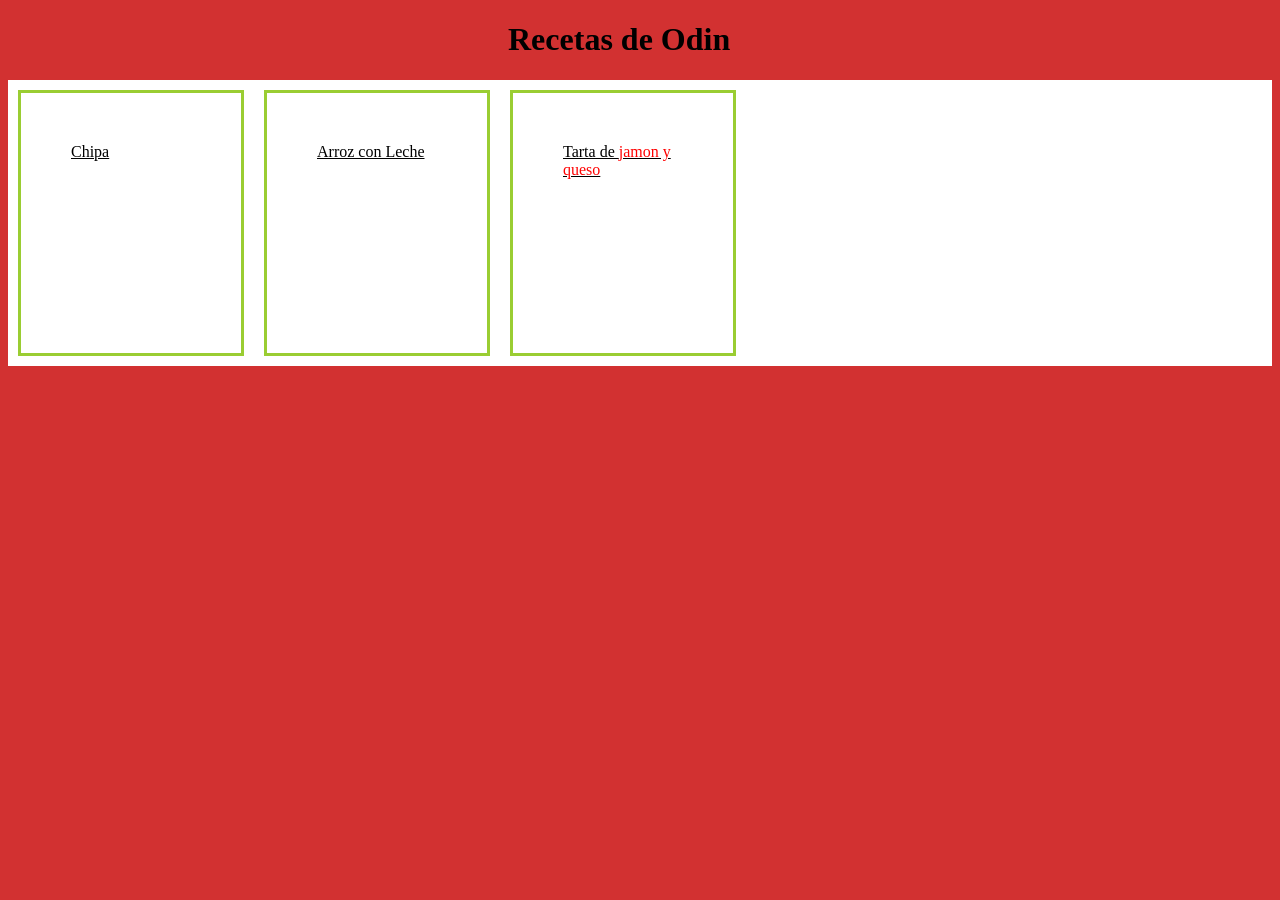
<file: index.html>
<!DOCTYPE html>
<html lang="en">
<head>
    <meta charset="UTF-8">
    <meta name="viewport" content="width=device-width, initial-scale=1.0">
    <title>Proyecto Odin</title>
    <link rel="stylesheet" href="styles.css">
</head>
<body>
    <h1>Recetas de Odin</h1>

    <div class="recetario">
        <div class="comida">
            <a class="item-comida" href="recipes/chipa.html">Chipa</a>
        </div>
        <div class="comida">
            <a class="item-comida" href="recipes/arroz-con-leche.html">Arroz con Leche</a>
        </div>
        <div class="comida">
            <a class="item-comida" href="recipes/tarta-jyq.html">Tarta de <span class="primer-span">jamon y queso</span></a>
        </div>
    </div>

</body>
</html>
</file>
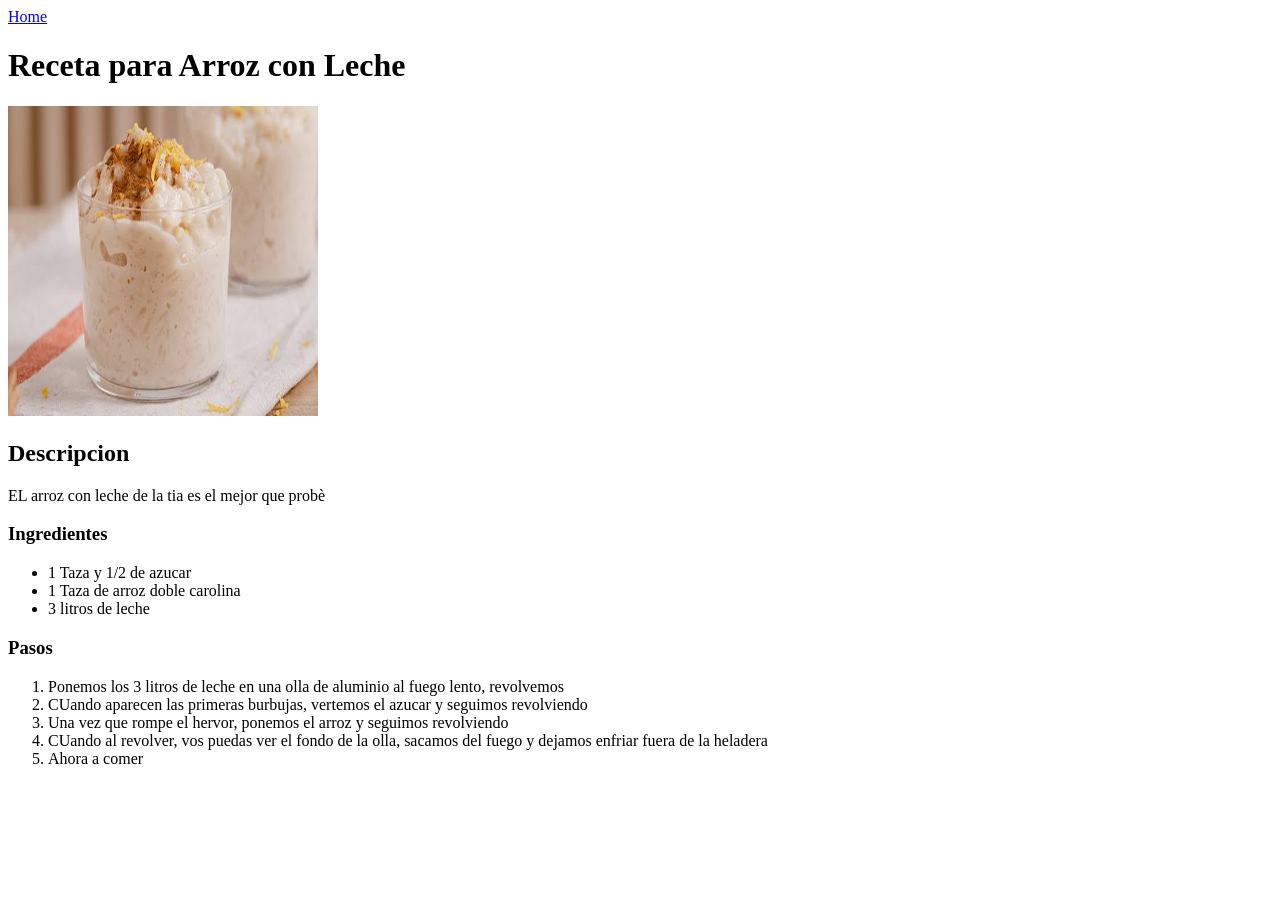
<file: recipes/arroz-con-leche.html>
<!DOCTYPE html>
<html lang="en">
<head>
    <meta charset="UTF-8">
    <meta name="viewport" content="width=device-width, initial-scale=1.0">
    <title>Document</title>
</head>
<body>
    <a href="../index.html">Home</a>
    <h1>Receta para Arroz con Leche</h1>
    <img src="../images/images.jpeg" height="310px" width="310px">
    <h2>Descripcion</h2>
    <p>EL arroz con leche de la tia es el mejor que probè</p>
    <h3>Ingredientes</h3>
    <ul>
        <li>1 Taza y 1/2 de azucar</li>
        <li> 1 Taza de arroz doble carolina</li>
        <li> 3 litros de leche</li>
    </ul>

    <h3>Pasos</h3>
    <ol>
        <li>Ponemos los 3 litros de leche en una olla de aluminio al fuego lento, revolvemos</li>
        <li>CUando aparecen las primeras burbujas, vertemos el azucar y seguimos revolviendo</li>
        <li>Una vez que rompe el hervor, ponemos el arroz y seguimos revolviendo</li>
        <li>CUando al revolver, vos puedas ver el fondo de la olla, sacamos del fuego y dejamos enfriar fuera de la heladera</li>
        <li>Ahora a comer</li>
    </ol>
</body>
</html>
</file>
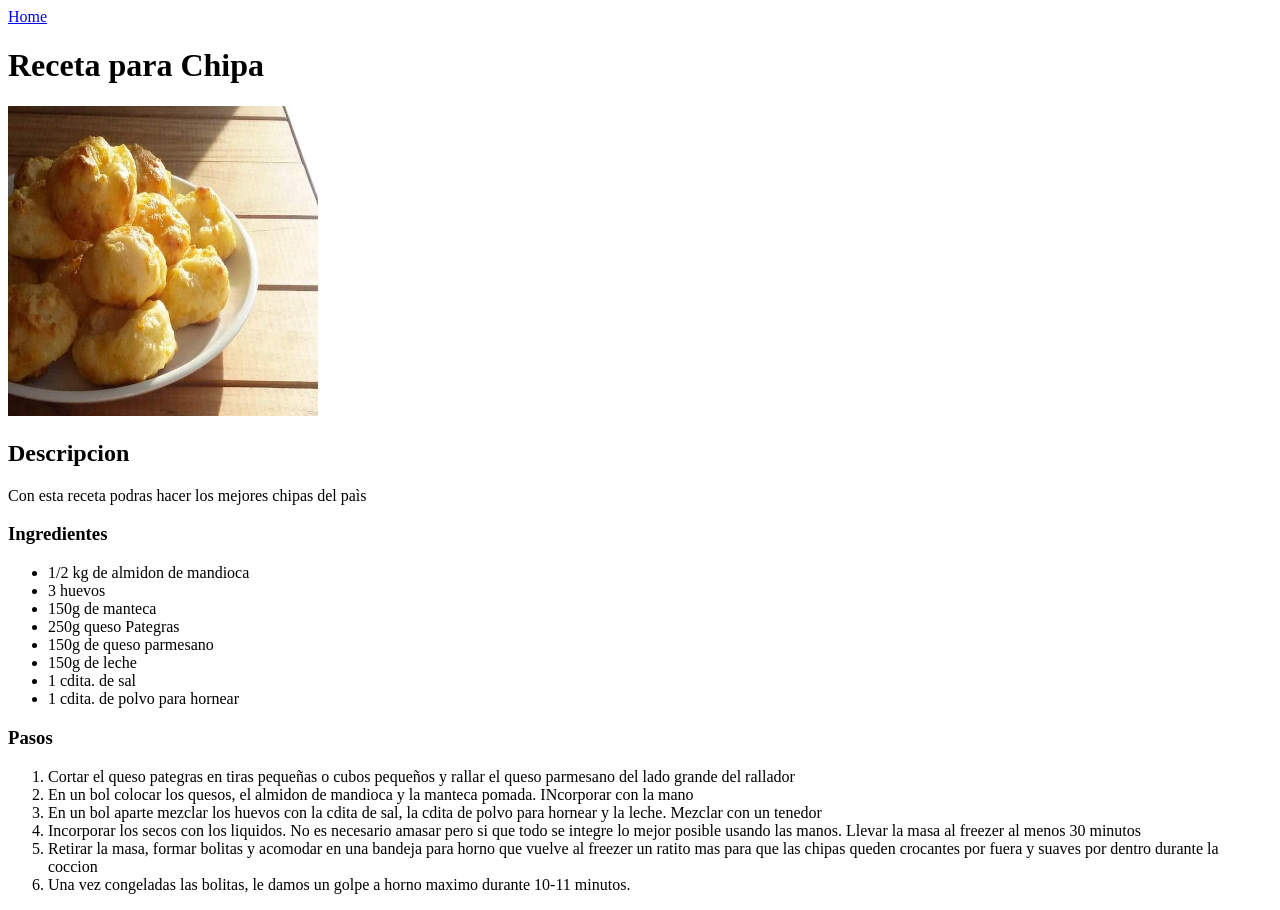
<file: recipes/chipa.html>
<!DOCTYPE html>
<html lang="en">
<head>
    <meta charset="UTF-8">
    <meta name="viewport" content="width=device-width, initial-scale=1.0">
    <title>Como hacer Chipa</title>
</head>
<body>
    <a href="../index.html">Home</a>

    <h1>Receta para Chipa</h1>
    <img src="../images/chipa.jpg" height="310px" width="310px">
    <h2>Descripcion</h2>
    <p>Con esta receta podras hacer los mejores chipas del paìs</p>
    <h3>Ingredientes</h3>
    <ul>
        <li>1/2 kg de almidon de mandioca</li>
        <li>3 huevos</li>
        <li>150g de manteca</li>
        <li>250g queso Pategras</li>
        <li>150g de queso parmesano</li>
        <li>150g de leche</li>
        <li>1 cdita. de sal</li>
        <li>1 cdita. de polvo para hornear</li>
    </ul>

    <h3>Pasos</h3>
    <ol>
        <li>Cortar el queso pategras en tiras pequeñas o cubos pequeños y rallar el queso parmesano del lado grande del rallador</li>
        <li>En un bol colocar los quesos, el almidon de mandioca y la manteca pomada. INcorporar con la mano</li>
        <li>En un bol aparte mezclar los huevos con la cdita de sal, la cdita de polvo para hornear y la leche. Mezclar con un tenedor</li>
        <li>Incorporar los secos con los liquidos. No es necesario amasar pero si que todo se integre lo mejor posible usando las manos. Llevar la masa al freezer al menos 30 minutos</li>
        <li>Retirar la masa, formar bolitas y acomodar en una bandeja para horno que vuelve al freezer un ratito mas para que las chipas queden crocantes por fuera y suaves por dentro durante la coccion</li>
        <li>Una vez congeladas las bolitas, le damos un golpe a horno maximo durante 10-11 minutos.</li>
    </ol>
</body>
</html>
</file>
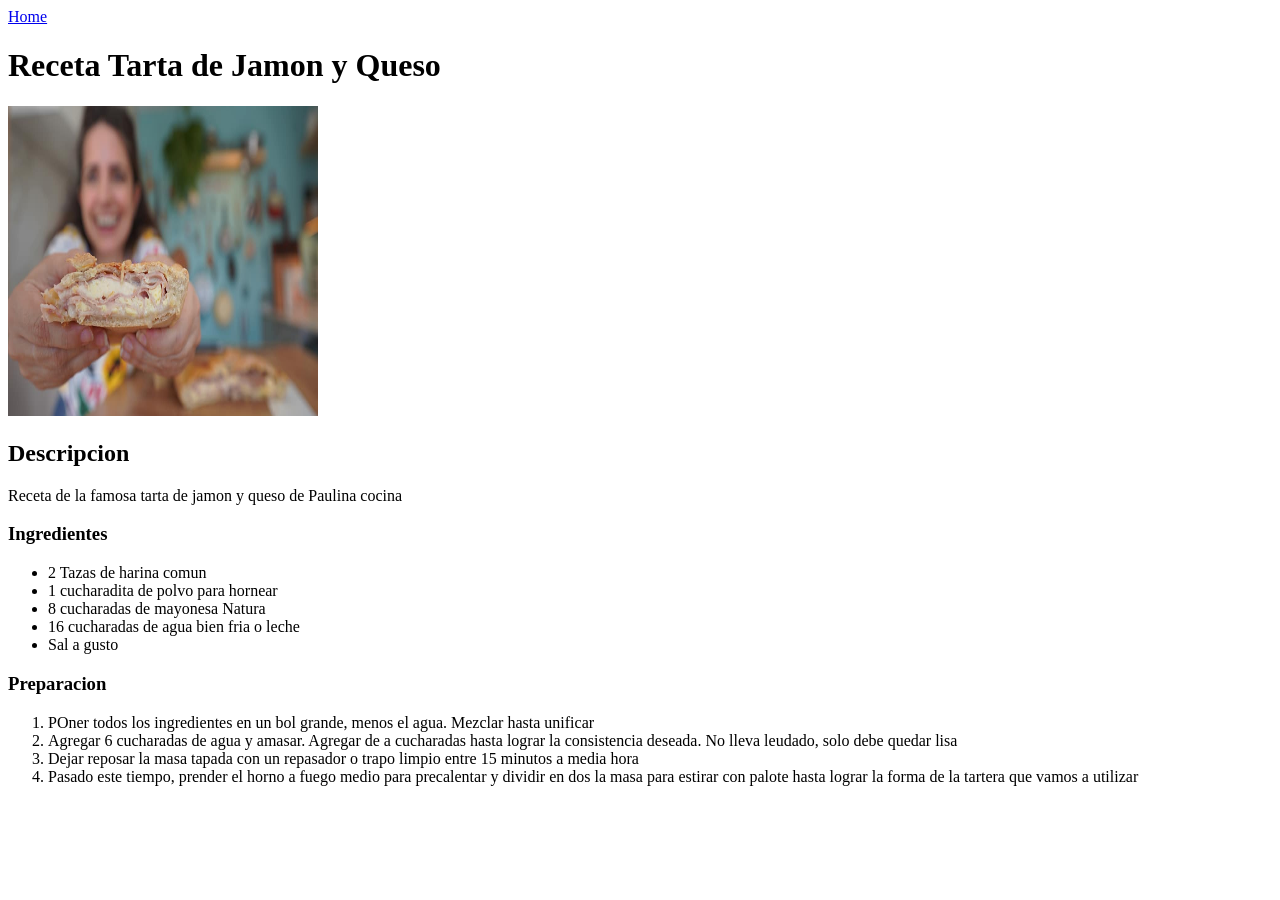
<file: recipes/tarta-jyq.html>
<!DOCTYPE html>
<html lang="en">
<head>
    <meta charset="UTF-8">
    <meta name="viewport" content="width=device-width, initial-scale=1.0">
    <title>Document</title>
</head>
<body>
    <a href="../index.html">Home</a>
    <h1>Receta Tarta de Jamon y Queso</h1>
    <img src="../images/tarta-de-jamon-y-queso.jpg" height="310px" width="310px">
    <h2>Descripcion</h2>
    <p>Receta de la famosa tarta de jamon y queso de Paulina cocina</p>
    <h3>Ingredientes</h3>
    <ul>
        <li>2 Tazas de harina comun</li>
        <li>1 cucharadita de polvo para hornear</li>
        <li>8 cucharadas de mayonesa Natura</li>
        <li>16 cucharadas de agua bien fria o leche</li>
        <li>Sal a gusto</li>
    </ul>

    <h3>Preparacion</h3>
    <ol>
        <li>POner todos los ingredientes en un bol grande, menos el agua. Mezclar hasta unificar</li>
        <li>Agregar 6 cucharadas de agua y amasar. Agregar de a cucharadas hasta lograr la consistencia deseada. No lleva leudado, solo debe quedar lisa</li>
        <li>Dejar reposar la masa tapada con un repasador o trapo limpio entre 15 minutos a media hora</li>
        <li>Pasado este tiempo, prender el horno a fuego medio para precalentar y dividir en dos la masa para estirar con palote hasta lograr la forma de la tartera que vamos a utilizar</li>
    </ol>
</body>
</html>
</file>
<file: styles.css>
body{
    background-color: rgb(210, 49, 49);
}

.recetario{
    display: flex;
    background-color: white;
    
}

.comida{
    box-sizing:content-box;
    color: yellowgreen;
    border-style: solid;
    height: 160px;
    width: 120px;
    margin: 10px;
    padding:50px;
}

.item-comida{
    color: black;
}

h1{
    margin-left: 500px;
}

.primer-span{
    color: red
}
</file>
